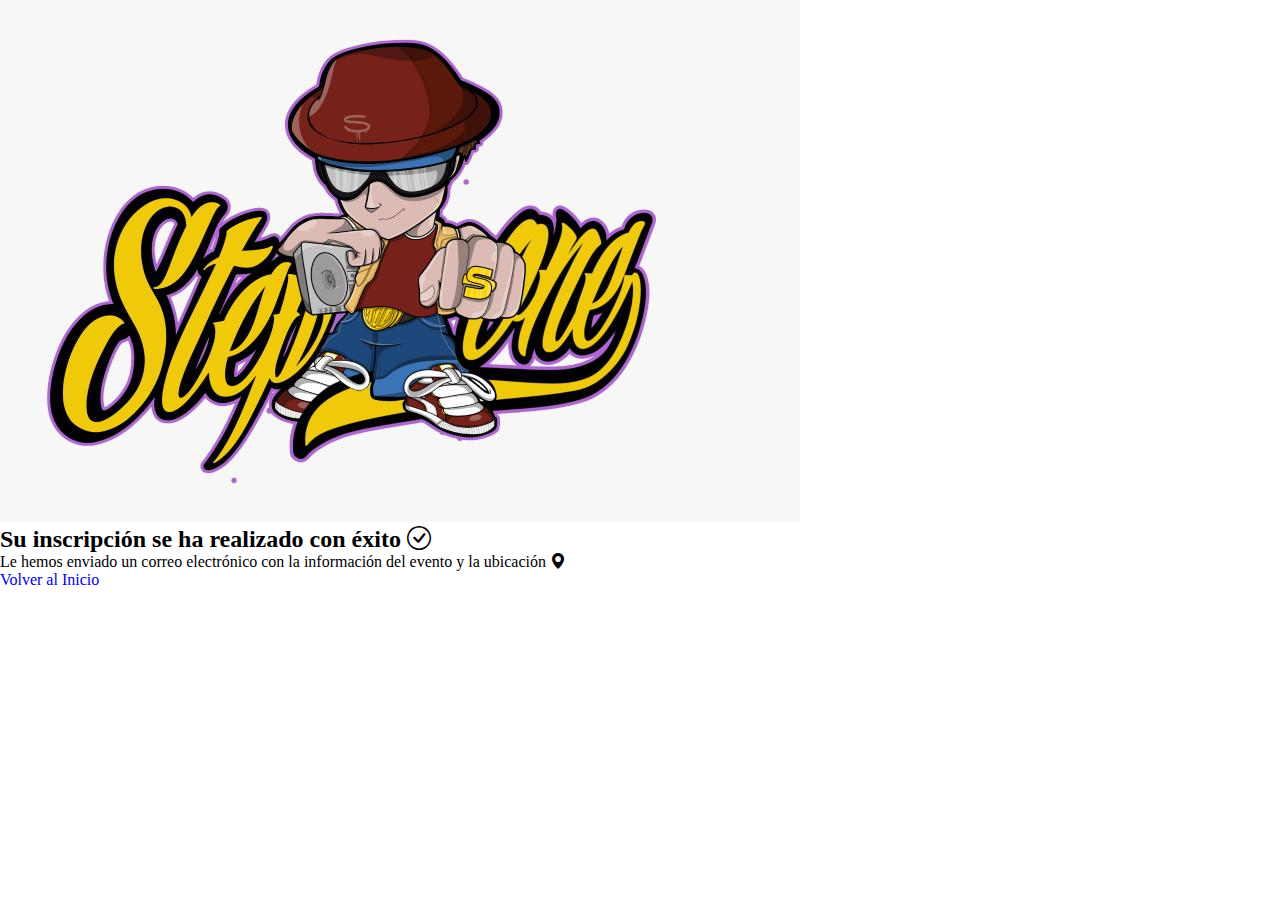
<file: success.html>
<!DOCTYPE html>
<!-- El lang de la web debe estar en (es) -->
<html lang="es">
<head>
    <meta charset="UTF-8">
    <meta name="viewport" content="width=device-width, initial-scale=1.0">
    <link rel="stylesheet" href="style.css">
    <!-- Favicon para la Landing Page -->
    <link rel="shortcut icon" href="img/rvc.jpg" type="image/x-icon">
    <!-- CDN(Content Delivery Network) de Bootstrap para los iconos-->
    <link rel="stylesheet" href="https://cdn.jsdelivr.net/npm/bootstrap-icons@1.11.3/font/bootstrap-icons.min.css">
    <title>
        Te has Inscripto con exito
    </title>
</head>
<body>
    <main class="container_main_success">
        <section class="container_section_info_success">
            <img src="img/rvc.jpg" alt="" class="img_succes">
            <div class="container_text_icon_success">
                <h2>
                    Su inscripción se ha realizado con éxito <i class="bi bi-check-circle icon_success"></i>
                </h2>
                
            </div>
            <div>
                <p>
                    Le hemos enviado un correo electrónico con la información del evento y la ubicación <i class="bi bi-geo-alt-fill icon_ubi"></i>
                </p>
            </div>
            <div>
                <a href="/">
                    Volver al Inicio
                </a>
            </div>
        </section>
    </main>
</body>
</html>
</file>
<file: style.css>
.permanent-marker-regular {
    font-family: "Permanent Marker", cursive;
    font-weight: 400;
    font-style: normal;
  }
  
*
{
    margin: 0;
    padding: 0;
    list-style: none;
    text-decoration: none;
    font-family: "Permanent Marker", cursive;
}
html
{
    --color--yellow: #FFD700;
    --color--red: #800000;
    --color--violet: #4B0082;

}


.container_header
{
    width: 100%;
    height: 75px;
    background-color: white;
    position: fixed;
}
.container_navbar
{
    width: 100%;
    height: auto;
    display: flex;
    justify-content: space-between;
    align-items: center;
    line-height: 75px;
}
.imagen_logo
{
    margin-left: 20px;
    width: 90px;
    height: 50px;
}
.ul_list
{
    margin-right: 20px;
    font-size: 17px;
    display: flex;
    justify-content: space-between;
}
.link
{
    padding: 7px 13px;
    color: var(--color--violet);
    transition: .3s ease-in-out;
}
.link:hover
{
    font-size: 18px;
    color: var(--color--red);
}
.label_icon
{
    display: none;
    color: #000000;
    font-size: 40px;
    margin-right: 20px;
}

#label_icon
{
    display: none;
}

.container_main
{
    width: 100%;
    height: auto;
    margin: auto;
    display: grid;
    place-items: center;
}

.container_hero
{
    width: 100%;
    height: 100vh;
    display: grid;
    place-items: center;
    background-color: var(--color--violet);
}
.container_hero_info
{
    height: auto;
    width: 90%;
    display: grid;
    place-items: center;
}
.img_hero_logo
{
    height: 550px;
    width: 1000px;
}

.container_cuenta_atras
{
    width: 100%;
    height: 200px;
    display: grid;
    place-items: center;
    background-color: rebeccapurple;
}
.cuenta_atras
{
    width: 90%;
    height: 90%;
    display: grid;
    place-items: center;
}
/* Llamada al Elemento div donde se va a mostrar el contador */
#cuenta_atras
{
    width: 600px;
    display: grid;
    place-items: center;
    height: 90%;
    padding: 0 30px;
    border-radius: 25px;
    font-size: 30px;
    box-shadow: 2px 2px 10px white;
    color: white;
    text-align: center;
    background-color: var(--color--violet);
}

.container_video_article
{
    width: 100%;
    height: auto;
    display: grid;
    place-items: center;
    background-color: var(--color--violet);
}

.container_video
{
    padding: 15px 15px;
    width: 90%;
    height: auto;
    display: grid;
    place-items: center;
}
.video
{
    height: auto;
    width: 90%;
    border-radius: 25px;
}
.container_mapa
{
    width: 100%;
    height: auto;
    display: grid;
    place-items: center;
    background-color: rebeccapurple;
}
.container_mapa_info
{
    width: 90%;
    height: auto;
    display: grid;
    place-items: center;
    padding: 20px;
}
#ubicacion
{
    width: auto;
    padding: 0 10px;
    font-size: 30px;
    color: pink;
    background-color: var(--color--violet);
    border-top-right-radius: 10px;
    border-top-left-radius: 10px;
}
.iframe
{
    height: 500px;
    width: 90%;
    padding: 20px 20px;
    background-color: var(--color--violet);
    border-radius: 25px;
}

.container_premios
{
    width: 100%;
    height: auto;
    display: grid;
    place-items: center;
    background-color: var(--color--violet);
}
.info_premios
{
    width: 90%;
    height: auto;
    display: grid;
    place-items: center;
    padding: 15px 15px;
}
#premios
{
    font-size: 30px;
    font-weight: bold;
    color: pink;
}
.ul_premios
{
    padding: 25px 0;
    display: flex;
    justify-content: space-between;
    align-items: center;
    gap: 30px;
}
.li_premio
{
    padding: 5px;
    border-radius: 10px;
    transition: .3s ease-in-out;
    box-shadow: 5px 5px 10px white;
    background-color: pink;
}
.li_premio:hover
{
    transform: translateY(-5px);
}

.article_formulario
{
    width: 100%;
    height: auto;
    display: grid;
    place-items: center;
    background-color: var(--color--violet);
}
.container_formulario
{
    width: 90%;
    height: auto;
    display: grid;
    place-items: center;
    padding: 20px 0;
}
.formulario
{
    display: grid;
    place-items: center;
    padding: 20px 20px;
    grid-gap: 5px;
    border-radius: 10px;
    transition: .3s ease-in-out;
    box-shadow: 2px 2px 10px white;
    background-color: rebeccapurple;
}
#titulo_formulario
{
    color: pink;
}
.opc_formulario
{
    color: pink;
}

.container_footer
{
    height: auto;
    width: 100%;
    display: flex;
    line-height: 75px;
    justify-content: center;
    gap: 10px;
    color: white;
    background-color: rgb(19, 19, 19);
}

.logo_coulex
{
    text-decoration: none;
    color: white;
}
.coulex{
    font-size: 20px;
    font-weight: bold;
}

@media screen and (max-width: 768px)
{
.label_icon
{
    display: block;
    cursor: pointer;
}

#label_icon
{
    display: none;
}

.ul_list
{
    width: 100%;
    height: 100%;
    display: flex;
    justify-content: center;
    align-items: center;
    flex-direction: column;
    top: 75px;
    position: fixed;
    backdrop-filter: blur(4px);
    background-color: rgba(5, 7, 12, .60);
    left: -200vw;
    transition:  .3s ease-in-out;
}

#label_icon:checked ~ .ul_list
{
    left: 0;
}

.link
{
    font-size: 30px;
    color: white;
    padding: 7px 13px;
    transition: .3s ease-in-out;
}

.link:hover
{
    color: var(--color--red);
    font-size: 32px;
}
}
@media screen and (max-width: 500px)
{
    .img_hero_logo
    {
        width: 50px;
        height: 50px;
    }
}
</file>
